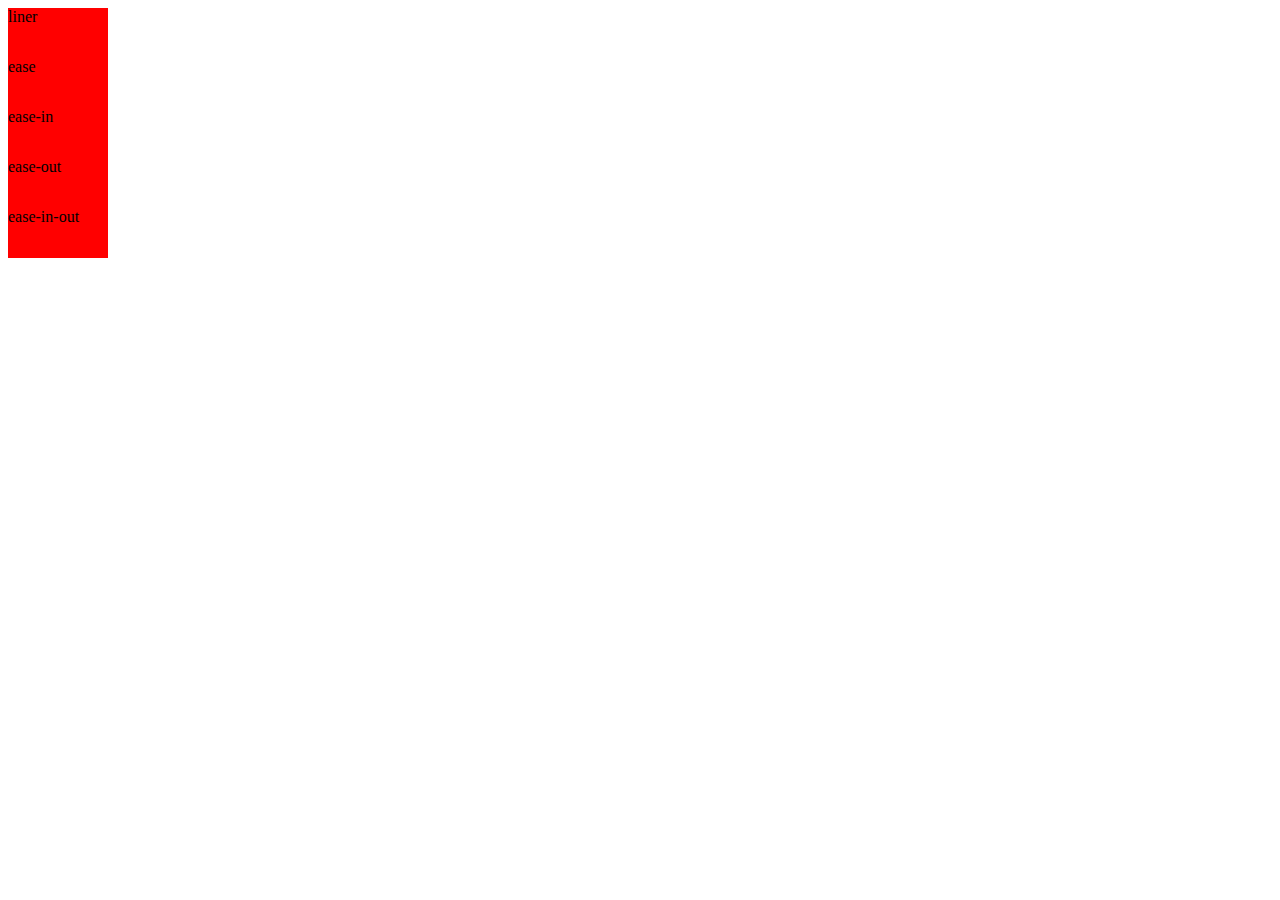
<file: a2.html>
<!DOCTYPE html>
<html lang="en">
<head>
	<meta charset="UTF-8">
	<meta name="viewport" content="width=device-width, initial-scale=1.0">
	<title>Document</title>
	<style type="text/css">
		div{
			width: 100px;
			height: 50px;
			background-color: red;
			position: relative;
			-webkit-animation:mymo 10s infinite;
			-o-animation:mymo 10s infinite;
			animation: mymo 10s infinite;
		}
	#div1 {animation-timing-function: linear;}	
	#div2 {animation-timing-function: ease;}	
	#div3 {animation-timing-function: ease-in;}	
	#div4 {animation-timing-function: ease-out ;}	
	#div5 {animation-timing-function: ease-in-out;}	
	@keyframes mymo{
		from {left: 0px;}
		to {left :1000px;}
		0%{background-color: yellow}
		50%{background-color: green}
		100%{background-color: red}
	}

		
	</style>
</head>
<body>
	
<div id="div1">liner</div>
<div id="div2">ease</div>
<div id="div3">ease-in</div>
<div id="div4">ease-out</div>
<div id="div5">ease-in-out</div>

</body>
</html>
</file>
